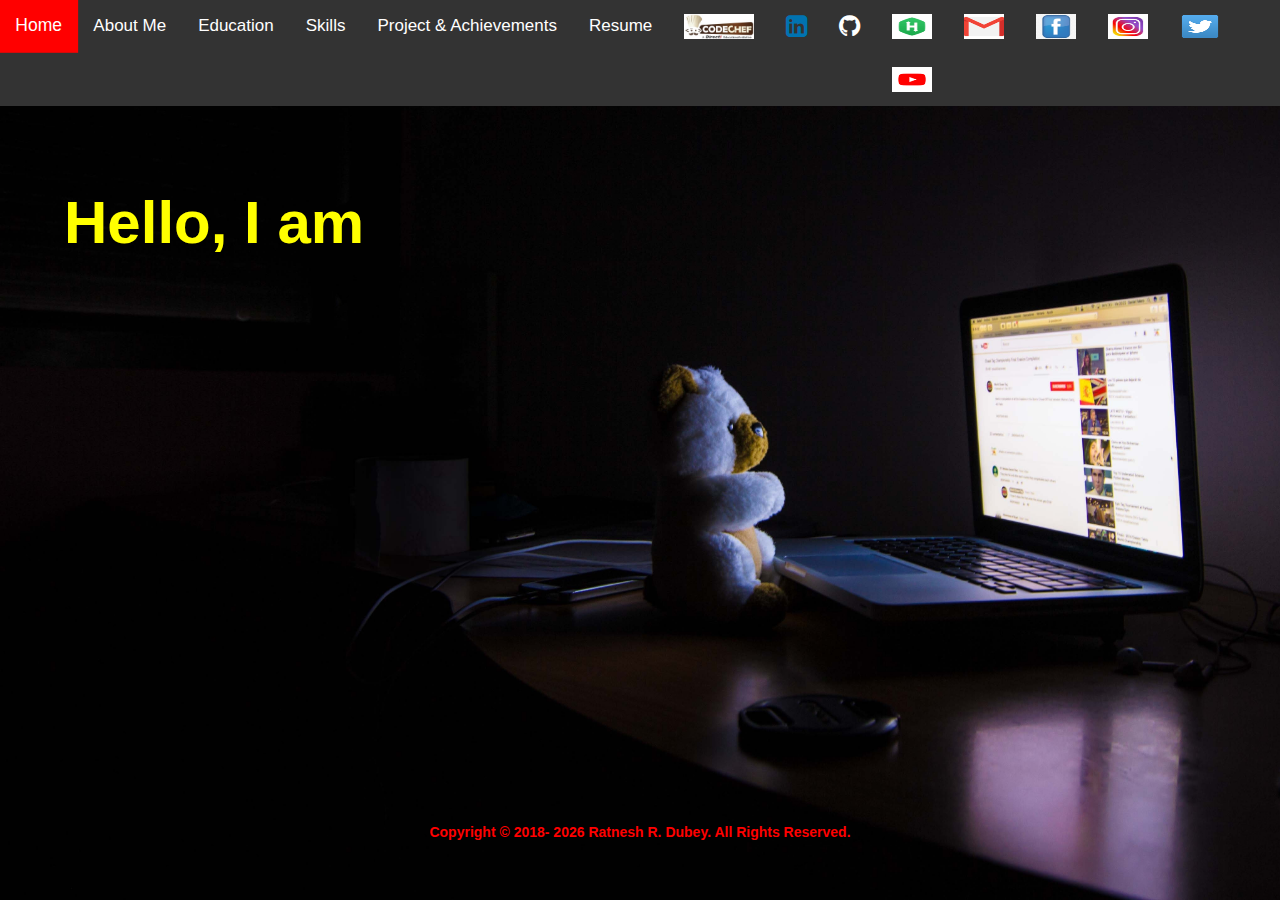
<file: index.html>
<!DOCTYPE html>
<html>
    <head>
        <meta charset="utf-8" />
         <meta http-equiv="X-UA-Compatible" content="IE=edge">
        <meta name="viewport" content="width=device-width, initial-scale=1, shrink-to-fit=no">

        <title>Ratnesh R. Dubey e-Portfolio </title>
        
<link rel="stylesheet" type="text/css" media="screen and (max-width: 360px)" >
<link rel="stylesheet" type="text/css" media="screen and (min-width: 361px) and (max-width: 480px)">
<link rel="stylesheet" type="text/css" media="screen and (min-width: 481px)" >


        <link rel="stylesheet" href="https://maxcdn.bootstrapcdn.com/bootstrap/3.3.7/css/bootstrap.min.css">

        <script src="https://maxcdn.bootstrapcdn.com/bootstrap/3.3.7/js/bootstrap.min.js"></script>
        <script src="https://ajax.googleapis.com/ajax/libs/jquery/3.3.1/jquery.min.js"></script>

        <!-- Our CSS stylesheet file -->
        <link rel="stylesheet" type="text/css" href="Style.css" >
        <!-- Load an icon library to show a hamburger menu (bars) on small screens -->
        <link rel="stylesheet" href="https://cdnjs.cloudflare.com/ajax/libs/font-awesome/4.7.0/css/font-awesome.min.css">
        
    </head>

    <body>
        <header>

         <!--  <h1>My e-Portfolio</h1> -->
            <div class="backgroundimg ">

                 <div class="centered"><b><font color="red"><p>Copyright &copy 2018- <script language="JavaScript" type="text/javascript">document.write((new Date()).getFullYear());</script> Ratnesh R. Dubey. All Rights Reserved.</p></font></b></div>
                        <div class="my_menu" >

            <div class="navtop" id="mynavtop">

                    <a class="active" href="#home" style="color:#fff">Home</a>
                    <a href="about.html" style="color:#fff">About Me</a>
                    <a href="education.html" style="color:#fff">Education</a>
                    <a href="skill.html" style="color:#fff">Skills</a>
                    <a href="project.html" style="color:#fff">Project & Achievements</a>
                    <a href="RatneshCV1.pdf" style="color:#fff">Resume</a>
                    <a href="https://www.codechef.com/users/ratneshd" ><img src ="codechef.jpg" style="width:70px;height:25px;"></a>
                    <a href="https://www.linkedin.com/in/ratnesh-dubey-601147134/">
              <i id="linkedin" class="fa fa-linkedin-square" style="font-size:25px;color:#0073b1;"></i>        
            </a> 
            <a href="https://github.com/ratneshd7">
               <i id="github" class="fa fa-github" style="font-size:25px;color:white"></i> </a> 
                <a href="https://www.hackerrank.com/ratneshdubey194" ><img src="hrank.png" style="width:40px;height:25px;"></a>
              <a target="_blank" href="mailto:ratneshd786@gmail.com" ><img src="gmail.png" style="width:40px;height:25px;"></a>
                    <a href="https://www.facebook.com/profile.php?id=100027114590035" ><img src ="facebook.jpg" style="width:40px;height:25px;"></a>
                    <a href="https://www.instagram.com/ratnesh6351/" ><img src ="insta.jpg" style="width:40px;height:25px;"></a>
                    <a href="https://twitter.com/ratnesh_rrd" ><img src ="twitter.png" style="width:40px;height:25px;"></a>
                    <a href="https://www.youtube.com/channel/UC0NCCqejaOWid4FbYAi1a_w/" ><img src ="utube.png" style="width:40px;height:25px;"></a>



                    <a href="javascript:void(0);" class="icon" onclick="myFunction()">
                    <i class="fa fa-bars"></i></a>   
                    <script>
                        function myFunction() {
                        var x = document.getElementById("mynavtop");
                        if (x.className === "navtop") {
                         x.className += " responsive";
                        } 
                         else {
                             x.className = "navtop";
                             }
                        }
                    </script> 
 
    </header>
    <div class="centered2">
     <body onload="typeWriter().this.style.fontWeight = 'bold';return false;" >

<p id="demo"></p>

<script>
var i = 0;

var txt = 'Hello, I am Ratnesh Dubey. A Computer Engineer & This is my e-Portfolio.';

var speed = 50;

function typeWriter() {
  if (i < txt.length) {
    
    document.getElementById("demo").innerHTML += txt.charAt(i).bold().fontcolor("#ffff00");
    i++;
    setTimeout(typeWriter, speed);
  }
 }

</script>

   <!-- <font color="red"><p>Copyright &copy 2018- <script language="JavaScript" type="text/javascript">document.write((new Date()).getFullYear());</script> Ratnesh R. Dubey. All Rights Reserved.</p></font> -->
      
    </body></div></div></div></div>
</html>
</file>
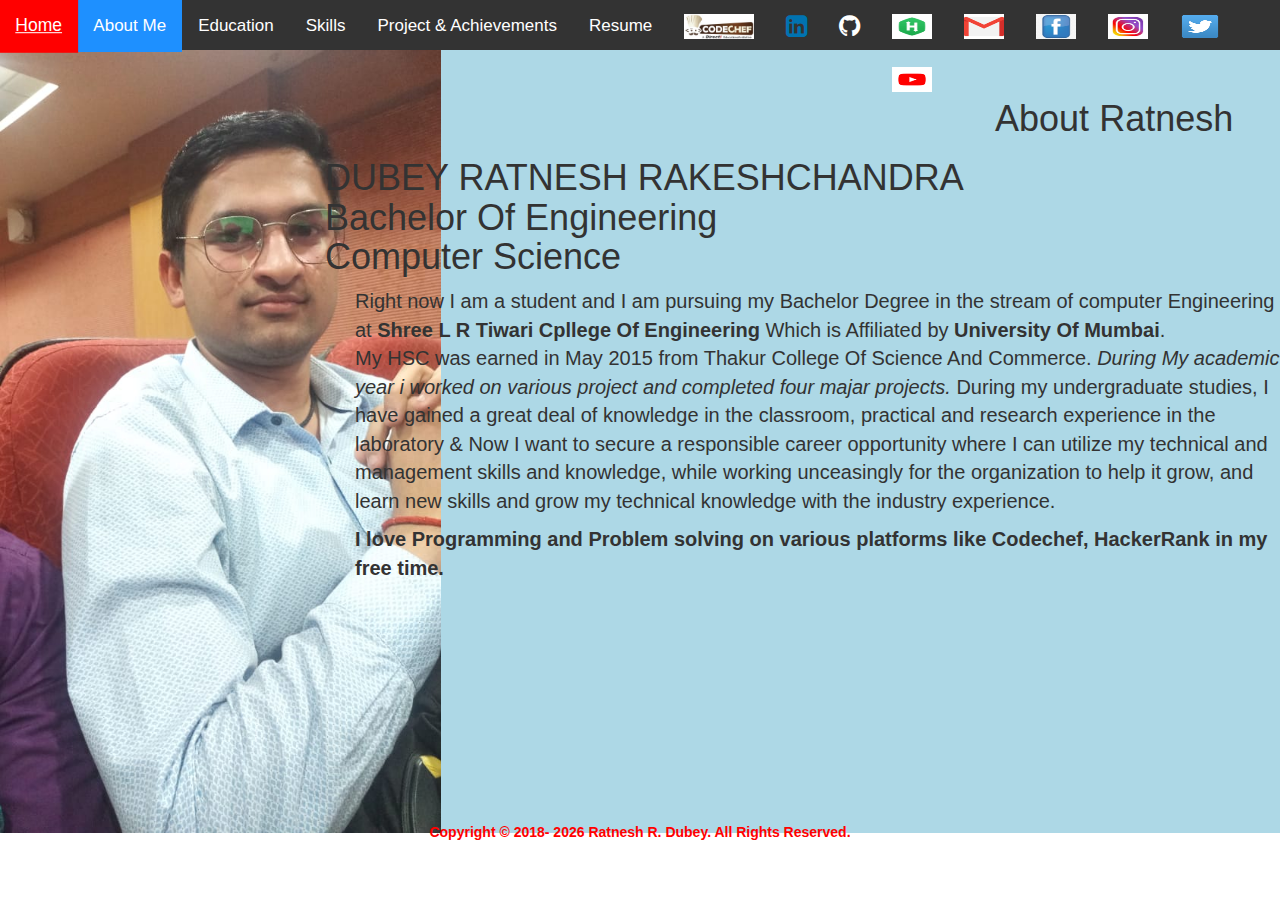
<file: about.html>
<!DOCTYPE html>
<html>
	<head>
        <meta charset="utf-8" />
         <meta http-equiv="X-UA-Compatible" content="IE=edge">
                <meta name="viewport" content="width=device-width, initial-scale=1">
<link rel="stylesheet" type="text/css" media="screen and (max-width: 360px)" >
<link rel="stylesheet" type="text/css" media="screen and (min-width: 361px) and (max-width: 480px)">
<link rel="stylesheet" type="text/css" media="screen and (min-width: 481px)" >
                <link rel="stylesheet" type="text/css" href="Style.css" >
                        <link rel="stylesheet" href="https://cdnjs.cloudflare.com/ajax/libs/font-awesome/4.7.0/css/font-awesome.min.css">
                                <link rel="stylesheet" href="https://maxcdn.bootstrapcdn.com/bootstrap/3.3.7/css/bootstrap.min.css">
        <script src="https://maxcdn.bootstrapcdn.com/bootstrap/3.3.7/js/bootstrap.min.js"></script>
        <script src="https://ajax.googleapis.com/ajax/libs/jquery/3.3.1/jquery.min.js"></script>


	</head>
	<body>
	 <div class="my_menu" >
         <div class="centered"><b><font color="red"><p>Copyright &copy 2018- <script language="JavaScript" type="text/javascript">document.write((new Date()).getFullYear());</script> Ratnesh R. Dubey. All Rights Reserved.</p></font></b></div>

            <div class="navtop" id="mynavtop">

                   <a href="index.html" style="color:#fff">Home</a>
                    <a class="active" href="about.html" style="color:#fff">About Me</a>
                    <a href="education.html" style="color:#fff">Education</a>
                    <a href="skill.html" style="color:#fff">Skills</a>
                    <a href="project.html" style="color:#fff">Project & Achievements</a>
                       <a href="RatneshCV1.pdf" style="color:#fff">Resume</a>
                    <a href="https://www.codechef.com/users/ratneshd" ><img src ="codechef.jpg" style="width:70px;height:25px;"></a>
                    <a href="https://www.linkedin.com/in/ratnesh-dubey-601147134/">
              <i id="linkedin" class="fa fa-linkedin-square" style="font-size:25px;color:#0073b1;"></i>        
            </a> 
            <a href="https://github.com/ratneshd7">
               <i id="github" class="fa fa-github" style="font-size:25px;color:white"></i> </a> 
                <a href="https://www.hackerrank.com/ratneshdubey194" ><img src="hrank.png" style="width:40px;height:25px;"></a>
              <a target="_blank" href="mailto:ratneshd786@gmail.com" ><img src="gmail.png" style="width:40px;height:25px;"></a>
                    <a href="https://www.facebook.com/profile.php?id=100027114590035" ><img src ="facebook.jpg" style="width:40px;height:25px;"></a>
                    <a href="https://www.instagram.com/ratnesh6351/" ><img src ="insta.jpg" style="width:40px;height:25px;"></a>
                    <a href="https://twitter.com/ratnesh_rrd" ><img src ="twitter.png" style="width:40px;height:25px;"></a>
                    <a href="https://www.youtube.com/channel/UC0NCCqejaOWid4FbYAi1a_w/" ><img src ="utube.png" style="width:40px;height:25px;"></a>
                    <a href="javascript:void(0);" class="icon" onclick="myFunction()">
                    <i class="fa fa-bars"></i></a>   
                    <script>
                        function myFunction() {
                        var x = document.getElementById("mynavtop");
                        if (x.className === "navtop") {
                         x.className += " responsive";
                        } 
                         else {
                             x.className = "navtop";
                             }
                        }
                    </script> 
    


		 <div class="backgroundimg2 ">

		 <div class ="about_me" >
		 

            <center><br><h1>About Ratnesh</h1></center>
           
     		<p><h1>DUBEY RATNESH RAKESHCHANDRA </br> Bachelor Of Engineering </br>
        		Computer Science</p></h1>
               <div class ="a"><p>Right now I am a student and I am pursuing my Bachelor Degree in the stream of computer Engineering at <b>Shree L R Tiwari Cpllege Of Engineering</b> Which is Affiliated by <b>University Of Mumbai</b>.</br>My HSC was earned in May 2015 from Thakur College Of Science And Commerce. <i>During My academic year i worked on various project and completed four majar projects.</i> During my undergraduate studies, I have gained a great deal of knowledge in the classroom, practical and research experience in the laboratory & Now I want to secure a responsible career opportunity where I can utilize my technical and management skills and knowledge, while working unceasingly for the organization to help it grow, and learn new skills and grow my technical knowledge with the industry experience.  </p>
               <p><b>I love Programming and Problem solving on various platforms like Codechef, HackerRank in my free time.</b><!-- 
               </p>
                 A Computer Engineer and a coding enthusiast,Who loves to do programming and Developing software systems</p> --></div>
        
        </div>
	</body>

</html>
</file>
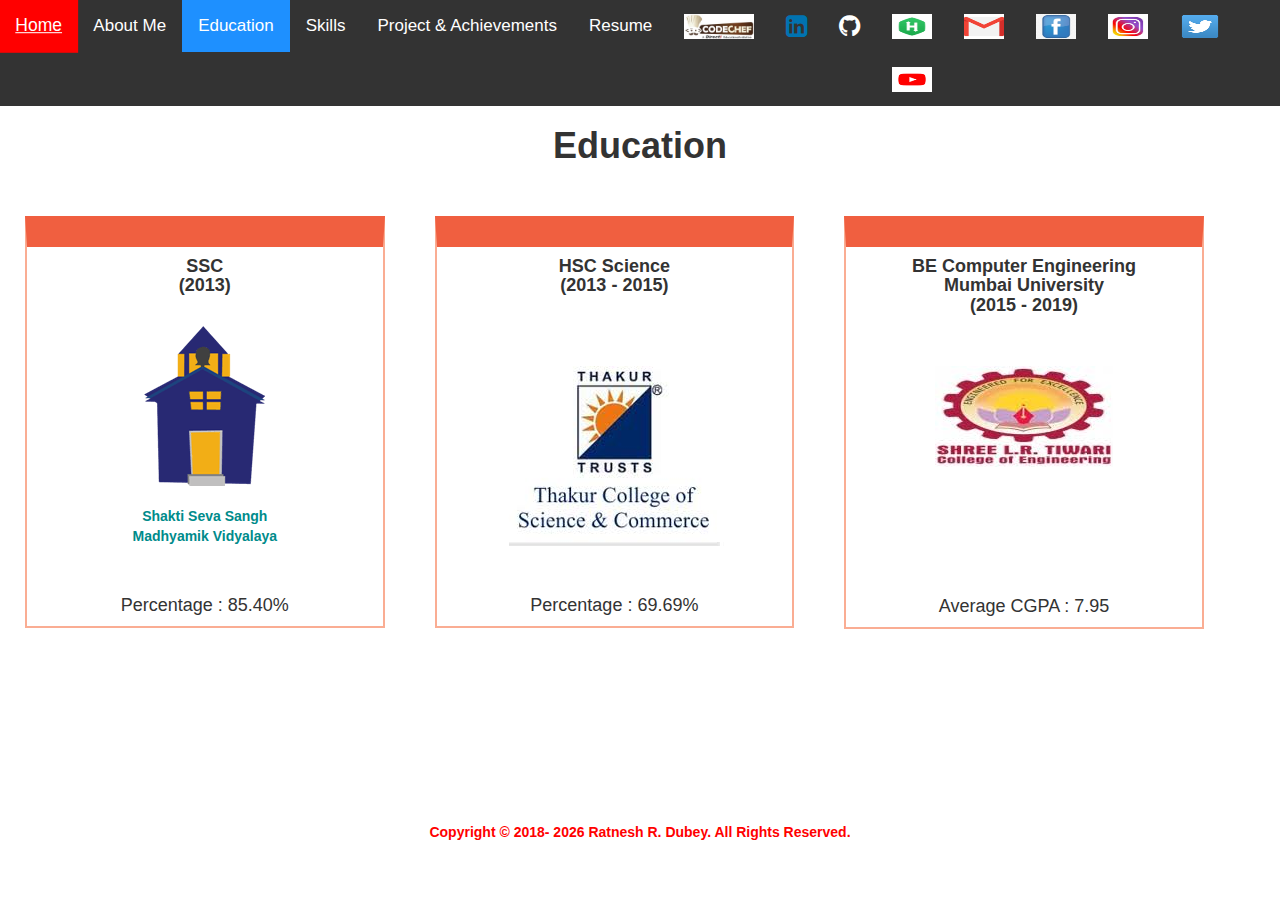
<file: education.html>
<!DOCTYPE html>
<html>
	<head>
        <meta charset="utf-8" />
         <meta http-equiv="X-UA-Compatible" content="IE=edge">
                <meta name="viewport" content="width=device-width, initial-scale=1">
<link rel="stylesheet" type="text/css" media="screen and (max-width: 360px)" >
<link rel="stylesheet" type="text/css" media="screen and (min-width: 361px) and (max-width: 480px)">
<link rel="stylesheet" type="text/css" media="screen and (min-width: 481px)" >
            <link rel="stylesheet" type="text/css" href="Style.css" >
            <link rel="stylesheet" href="https://cdnjs.cloudflare.com/ajax/libs/font-awesome/4.7.0/css/font-awesome.min.css">
                    <script src="https://maxcdn.bootstrapcdn.com/bootstrap/3.3.7/js/bootstrap.min.js"></script>

            <link rel="stylesheet" href="https://maxcdn.bootstrapcdn.com/bootstrap/3.3.7/css/bootstrap.min.css">
        <script src="https://ajax.googleapis.com/ajax/libs/jquery/3.3.1/jquery.min.js"></script>

	</head>
	<body>
	 <div class="my_menu" >
 <div class="centered"><b><font color="red"><p>Copyright &copy 2018- <script language="JavaScript" type="text/javascript">document.write((new Date()).getFullYear());</script> Ratnesh R. Dubey. All Rights Reserved.</p></font></b></div>
            <div class="navtop" id="mynavtop">

                   <a href="index.html" style="color:#fff">Home</a>
                    <a href="about.html" style="color:#fff">About Me</a>
                    <a class="active" href="education.html" style="color:#fff">Education</a>
                    <a href="skill.html" style="color:#fff">Skills</a>
                    <a href="project.html" style="color:#fff">Project & Achievements</a>
                       <a href="RatneshCV1.pdf" style="color:#fff">Resume</a>
                    <a href="https://www.codechef.com/users/ratneshd" ><img src ="codechef.jpg" style="width:70px;height:25px;"></a>
                    <a href="https://www.linkedin.com/in/ratnesh-dubey-601147134/">
              <i id="linkedin" class="fa fa-linkedin-square" style="font-size:25px;color:#0073b1;"></i>        
            </a> 
            <a href="https://github.com/ratneshd7">
               <i id="github" class="fa fa-github" style="font-size:25px;color:white"></i> </a> 
                <a href="https://www.hackerrank.com/ratneshdubey194" ><img src="hrank.png" style="width:40px;height:25px;"></a>
              <a target="_blank" href="mailto:ratneshd786@gmail.com" ><img src="gmail.png" style="width:40px;height:25px;"></a>
                    <a href="https://www.facebook.com/profile.php?id=100027114590035" ><img src ="facebook.jpg" style="width:40px;height:25px;"></a>
                    <a href="https://www.instagram.com/ratnesh6351/" ><img src ="insta.jpg" style="width:40px;height:25px;"></a>
                    <a href="https://twitter.com/ratnesh_rrd" ><img src ="twitter.png" style="width:40px;height:25px;"></a>
                    <a href="https://www.youtube.com/channel/UC0NCCqejaOWid4FbYAi1a_w/" ><img src ="utube.png" style="width:40px;height:25px;"></a>
                    <a href="javascript:void(0);" class="icon" onclick="myFunction()">
                    <i class="fa fa-bars"></i></a>   
                    <script>
                        function myFunction() {
                        var x = document.getElementById("mynavtop");
                        if (x.className === "navtop") {
                         x.className += " responsive";
                        } 
                         else {
                             x.className = "navtop";
                             }
                        }
                    </script>
                </div>
            </div>
     
 <h1><center><b>Education</b></h1></center></h1>
 <center>
   <div class="row">
  <div class="column">
    <div class="content">
        <div id="school" >
         <h4><b>SSC<br>(2013)</b></h4><br>
         <img src="School.png"><br><br><b><font color="DarkCyan">Shakti Seva Sangh <br>Madhyamik Vidyalaya</font></b><br><br><br>
         <h4>Percentage : 85.40% </h4>
        <!--  <p>.</p> -->
        
    </div>
</div>
</div>
<div class="column">
    <div class="content">
<!--     <div class="col-lg-4 text-center" >
 -->        <div id="college">
         <h4><b>HSC Science <br>(2013 - 2015)</b></h4><br><br><br>
         <a href="http://tcsc.org.in/"><img src="college.jpg"></a><br><br><br>
         <h4>Percentage : 69.69% </h4>
        <!--  <p>.</p> -->
        </div>
    </div>
</div>

<!--     <div class="col-lg-4 text-center">
 -->       <div class="column">
    <div class="content"> 
 <div id="engineering" >
          <h4><b>BE Computer Engineering <br> Mumbai University <br>(2015 - 2019)</b></h4><br><br>
            <a href="https://www.slrtce.in/"><img src="eng.png"><br><br><br></a><br><br><br><br>
          <h4>Average CGPA : 7.95</h4>
         
          <!-- <script type="text/javascript" src="https://www.gstatic.com/charts/loader.js"></script>
          <script src="js/pointer_line_chart.js"></script> -->
          </div>
     </div>
    </div>
</div>
</div>
</center>


   </div><!--row div end -->
</div><!--container3 div end -->

        </body>
        </html>
</file>
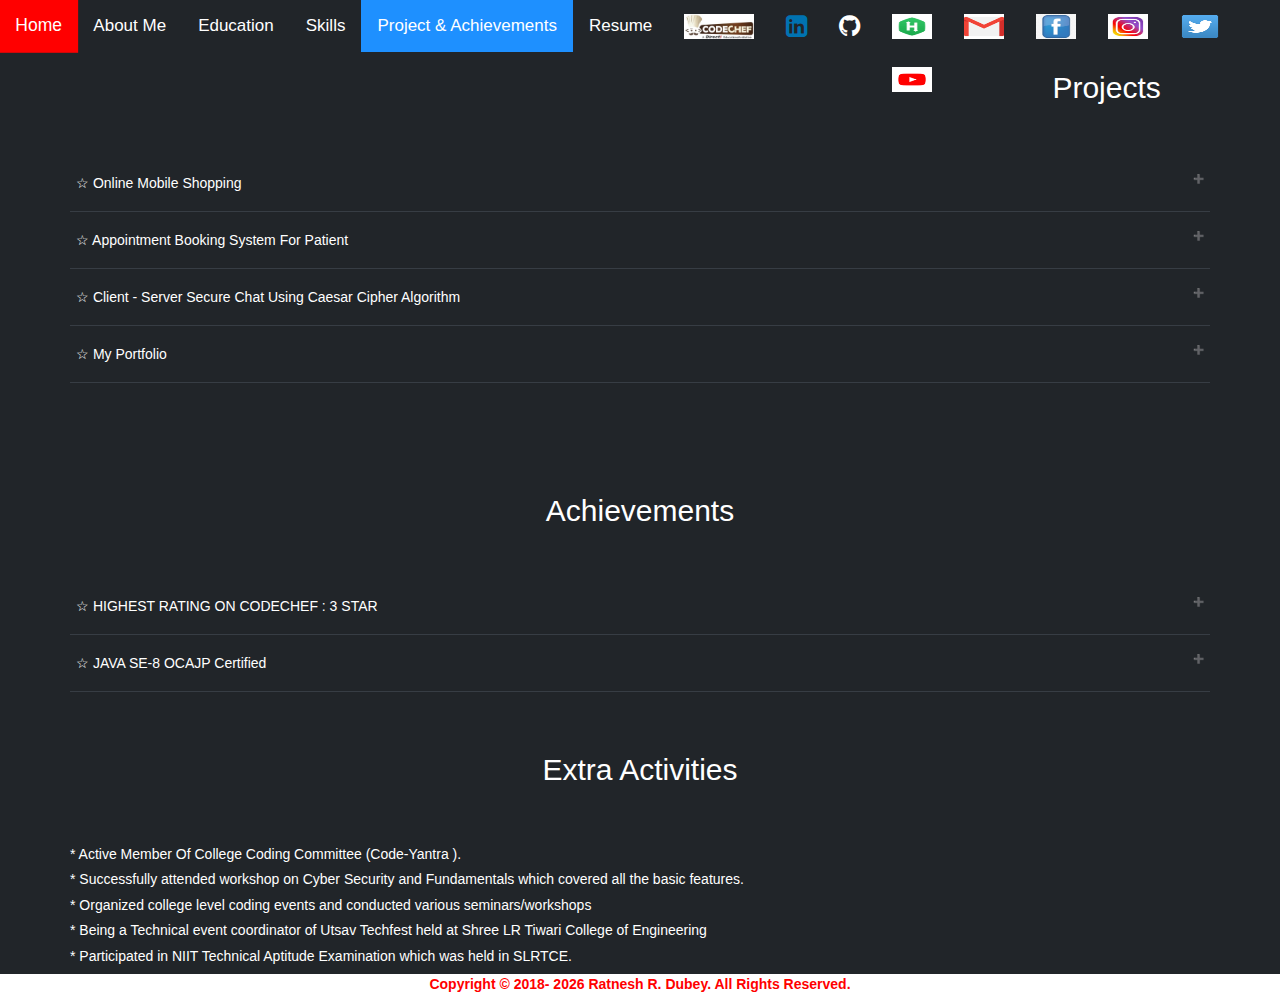
<file: project.html>
<!DOCTYPE html>
<html>
    <head>
        <meta charset="utf-8" />
         <meta http-equiv="X-UA-Compatible" content="IE=edge">
        <meta name="viewport" content="width=device-width, initial-scale=1">
        <meta content="text/html; charset=iso-8859-2" http-equiv="Content-Type">
        <link rel="stylesheet" type="text/css" media="screen and (max-width: 360px)" >
<link rel="stylesheet" type="text/css" media="screen and (min-width: 361px) and (max-width: 480px)">
<link rel="stylesheet" type="text/css" media="screen and (min-width: 481px)" >
        <link rel="stylesheet" href="https://maxcdn.bootstrapcdn.com/bootstrap/3.3.7/css/bootstrap.min.css">
        <script src="https://ajax.googleapis.com/ajax/libs/jquery/3.3.1/jquery.min.js"></script>
        <script src="https://maxcdn.bootstrapcdn.com/bootstrap/3.3.7/js/bootstrap.min.js"></script>
        <!-- Our CSS stylesheet file -->
        <link rel="stylesheet" type="text/css" href="Style.css" >
        <link rel="stylesheet" type="text/css" href="pnc.css" >
        <!-- Load an icon library to show a hamburger menu (bars) on small screens -->
        <link rel="stylesheet" href="https://cdnjs.cloudflare.com/ajax/libs/font-awesome/4.7.0/css/font-awesome.min.css">
        
    </head>

    <body>
        <header>
              <div class="my_menu" >

                 <div class="navtop" id="mynavtop">

                    <a href="index.html" style="color:#fff">Home</a>
                    <a href="about.html" style="color:#fff">About Me</a>
                    <a href="education.html" style="color:#fff">Education</a>
                    <a href="skill.html" style="color:#fff">Skills</a>
                    <a class="active" href="project.html" style="color:#fff">Project & Achievements</a>
                       <a href="RatneshCV1.pdf" style="color:#fff">Resume</a>
                    <a href="https://www.codechef.com/users/ratneshd" ><img src ="codechef.jpg" style="width:70px;height:25px;"></a>
                    <a href="https://www.linkedin.com/in/ratnesh-dubey-601147134/">
              <i id="linkedin" class="fa fa-linkedin-square" style="font-size:25px;color:#0073b1;"></i>        
            </a> 
            <a href="https://github.com/ratneshd7">
               <i id="github" class="fa fa-github" style="font-size:25px;color:white"></i> </a> 
                <a href="https://www.hackerrank.com/ratneshdubey194" ><img src="hrank.png" style="width:40px;height:25px;"></a>
              <a target="_blank" href="mailto:ratneshd786@gmail.com" ><img src="gmail.png" style="width:40px;height:25px;"></a>
                    <a href="https://www.facebook.com/profile.php?id=100027114590035" ><img src ="facebook.jpg" style="width:40px;height:25px;"></a>
                    <a href="https://www.instagram.com/ratnesh6351/" ><img src ="insta.jpg" style="width:40px;height:25px;"></a>
                    <a href="https://twitter.com/ratnesh_rrd" ><img src ="twitter.png" style="width:40px;height:25px;"></a>
                    <a href="https://www.youtube.com/channel/UC0NCCqejaOWid4FbYAi1a_w/" ><img src ="utube.png" style="width:40px;height:25px;"></a>
                    <a href="javascript:void(0);" class="icon" onclick="myFunction()">
                    <i class="fa fa-bars"></i></a>   
                    <script>
                        function myFunction() {
                        var x = document.getElementById("mynavtop");
                        if (x.className === "navtop") {
                         x.className += " responsive";
                        } 
                         else {
                             x.className = "navtop";
                             }
                        }
                    </script> 
    <!--____________Projects____________ -->

<!--____________quote layout used to leve space_______ -->



<div  class="container-fluid main-div "><br>
<h2  class="text-center ">Projects</h2><br>
</div>
 
 <div class="container-fluid" id="main_container">
 <div class="container">

<button class="accordion a3">&#x2606; Online Mobile Shopping</button>
<div class="panel container-fluid ">
  <p><h3>Online Mobile Shopping</h3></p>
  <p>The objective of this project was to learn backend programming using PHP & XAMMP server.</p>
  <p>MyMobile is a web application which provides a platform for customers to buy mobile phones online. This website provides a filter option to the Customer for searching specific mobile. Customers can search mobiles by Price-range, Brand names and Based on Ratings.</p>
  <p>This website is implemented using HTML, CSS & PHP.<br>
    <br>- HTML & CSS is used for layout.
    <br>- PHP is used for backend.
    <br>- MYSQL 
  </p><br>
 </div>

<button class="accordion a3">&#x2606; Appointment Booking System For Patient </button>
<div class="panel container-fluid">
  <p><h3>Appointment Booking System For Patient</h3></p>
  <p>This project basically provide a frame UI by which patient can book their appointment with their respective
doctor . I used MySql and phpmyadmin to store patient appointment detail with doctor .</p>
  <p>Technologies Used :<br>
    <br>- JAVA SWING
    <br>- Jframe
    <br>- JDBC
  </p>
  <br>
</div>

<button class="accordion a3">&#x2606; Client - Server Secure Chat Using Caesar Cipher Algorithm</button>
<div class="panel container-fluid">
  <p><h3>Client - Server Secure Chat Using Caesar Cipher Algorithm</h3></p>
    <p>A project that implements the Caesar cipher algorithm and to provide security by end to end encryption. In this
project client and server shared their secret key by which they encrypt and decrypt their messages. It was
developed by using Java Language.</p>

  <p>
    This project is implemented using....<br><br>
    - Java<br>
  </p>
</div>

<button class="accordion a3">&#x2606; My Portfolio </button>
<div class="panel container-fluid">
  <p><h3>Portfolio Website</h3></p>
  <p>This website is implemented using HTML,CSS,Basic Bootstrap and Google APIs.</p>
  <br>
</div>


<br><br><br><br>
 </div>
 </div><script>
var acc = document.getElementsByClassName("accordion a3");
var i;

for (i = 0; i < acc.length; i++) {
  acc[i].addEventListener("click", function() {
    this.classList.toggle("active1");
    var panel = this.nextElementSibling;
    if (panel.style.display === "block") {
      panel.style.display = "none";
    } else {
      panel.style.display = "block";
    }
  });
}
</script>
        <!--____________script for accordion____________ -->
          <!-- <script src="js/project_a3.js"></script> -->
          <script src="project.js">

</script>
       
        <!--____________script for accordion end____________ -->

        <div  class="container-fluid main-div ">
<h2  class="text-center ">Achievements</h2><br>
</div>
 
 <div class="container-fluid" id="main_container">
 <div class="container">

 <button class="accordion a2">&#x2606; HIGHEST RATING ON CODECHEF : 3 STAR</button>
 <div class="panel container-fluid"><br>
 <p>* CodeChef Profile : <b> <a href="https://www.codechef.com/users/ratneshd">Ratnesh_Dubey</a></b></p>
 <p>* Achieved 3 Star Rating on CodeChef by Solving Programs/Codes in various Competitions.</p>
 <p>* Total 50+ problems solved on codechef till now & solving more..</p>
 <p>* Learned lot's of new Algorithms and Data Structures.</p>
</div>

<button class="accordion a2">&#x2606; JAVA SE-8 OCAJP Certified </button>
<div class="panel container-fluid">
  <p><a href="eCertificate.pdf">JAVA SE-8 OCAJP</p>
  <p>Successfully completed course of JAVA SE-8 (OCPJP) and have Oracle Certified associate, Java
Programmer SE-8 certificate.</a></p>
 </div>
</a>
</p>
</div>
</div><script>
var acc = document.getElementsByClassName("accordion a2");
var i;

for (i = 0; i < acc.length; i++) {
  acc[i].addEventListener("click", function() {
    this.classList.toggle("active1");
    var panel = this.nextElementSibling;
    if (panel.style.display === "block") {
      panel.style.display = "none";
    } else {
      panel.style.display = "block";
    }
  });
}
</script>
<!-- <script src="Award.js">

</script> -->
  <div  class="container-fluid main-div ">
<h2  class="text-center ">Extra Activities</h2><br>
</div>

 <div class="container-fluid" id="main_container">
 <div class="container">
<font color="White" ;><h5>
 <p>* Active Member Of College Coding Committee (Code-Yantra ).</p>
 <p>* Successfully attended workshop on Cyber Security and Fundamentals which covered all the basic
features.</p>
 <p>* Organized college level coding events and conducted various seminars/workshops </p>
 <p>* Being a Technical event coordinator of Utsav Techfest held at Shree LR Tiwari College of Engineering</p>
 <p>* Participated in NIIT Technical Aptitude Examination which was held in SLRTCE. </p></h5></font>
 

    </header>
              <font color="red"><b><center><p>Copyright &copy 2018- <script language="JavaScript" type="text/javascript">document.write((new Date()).getFullYear());</script> Ratnesh R. Dubey. All Rights Reserved.</p></center></b></font>
    </body>
</html>
</file>
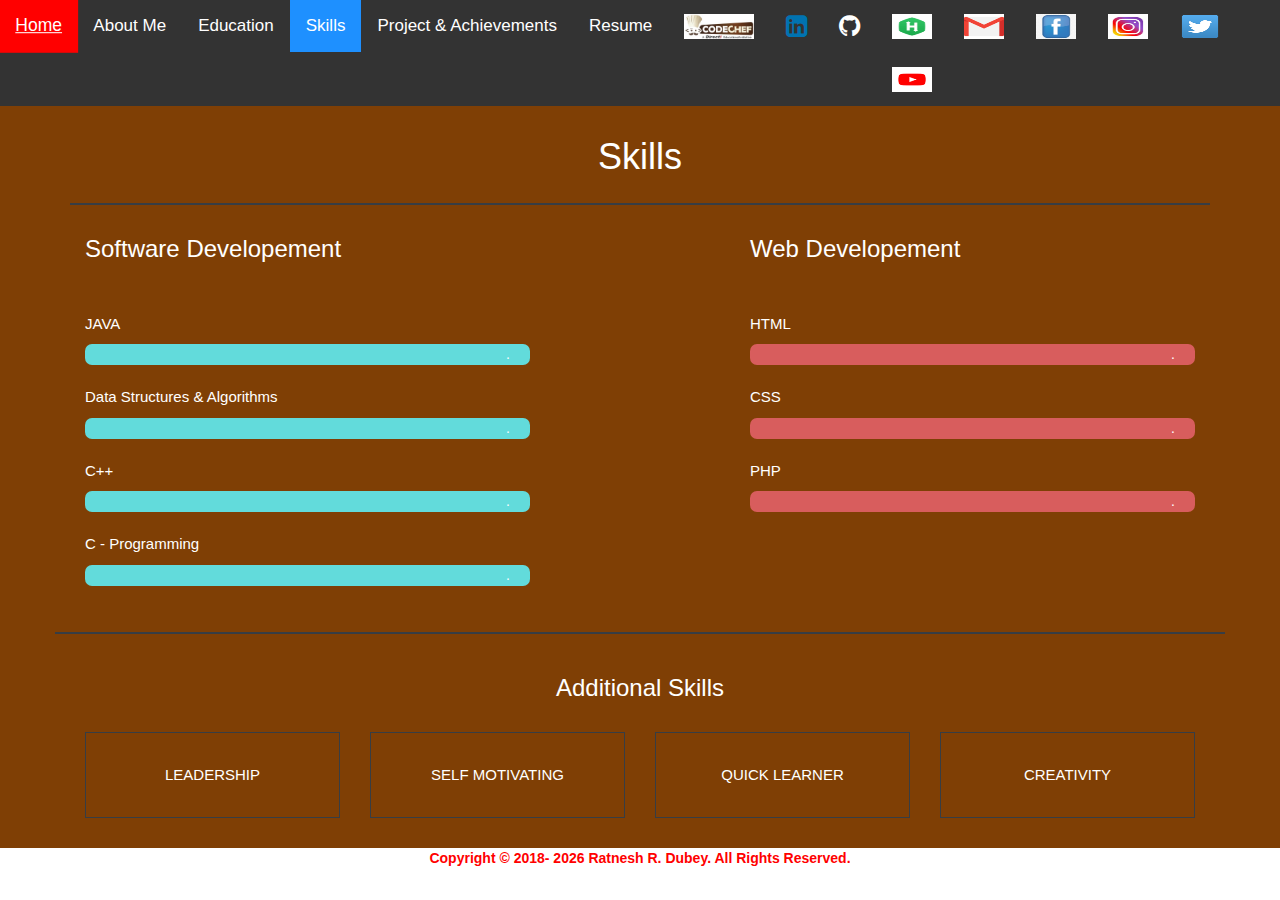
<file: skill.html>
<!DOCTYPE html>
<html>
	<head>
        <meta charset="utf-8" />
         <meta http-equiv="X-UA-Compatible" content="IE=edge">
                 <meta name="viewport" content="width=device-width, initial-scale=1">
                 <link rel="stylesheet" type="text/css" media="screen and (max-width: 360px)" >
<link rel="stylesheet" type="text/css" media="screen and (min-width: 361px) and (max-width: 480px)">
<link rel="stylesheet" type="text/css" media="screen and (min-width: 481px)" >
        <link rel="stylesheet" type="text/css" href="Style.css" >
        <link rel="stylesheet" href="https://cdnjs.cloudflare.com/ajax/libs/font-awesome/4.7.0/css/font-awesome.min.css">
        <link rel="stylesheet" type="text/css" href="skill.css" >
        <link rel="stylesheet" href="https://maxcdn.bootstrapcdn.com/bootstrap/3.3.7/css/bootstrap.min.css">
        <script src="https://ajax.googleapis.com/ajax/libs/jquery/3.3.1/jquery.min.js"></script>
        <script src="https://maxcdn.bootstrapcdn.com/bootstrap/3.3.7/js/bootstrap.min.js"></script>



	</head>
	<body>
	 <div class="my_menu" >

            <div class="navtop" id="mynavtop">

                   <a href="index.html" style="color:#fff">Home</a>
                    <a  href="about.html" style="color:#fff">About Me</a>
                    <a href="education.html" style="color:#fff">Education</a>
                    <a class="active" href="skill.html" style="color:#fff">Skills</a>
                    <a href="project.html" style="color:#fff">Project & Achievements</a>
                       <a href="RatneshCV1.pdf" style="color:#fff">Resume</a>
                    <a href="https://www.codechef.com/users/ratneshd" ><img src ="codechef.jpg" style="width:70px;height:25px;"></a>
                    <a href="https://www.linkedin.com/in/ratnesh-dubey-601147134/">
              <i id="linkedin" class="fa fa-linkedin-square" style="font-size:25px;color:#0073b1;"></i>        
            </a> 
            <a href="https://github.com/ratneshd7">
               <i id="github" class="fa fa-github" style="font-size:25px;color:white"></i> </a> 
                <a href="https://www.hackerrank.com/ratneshdubey194" ><img src="hrank.png" style="width:40px;height:25px;"></a>
              <a target="_blank" href="mailto:ratneshd786@gmail.com" ><img src="gmail.png" style="width:40px;height:25px;"></a>
                    <a href="https://www.facebook.com/profile.php?id=100027114590035" ><img src ="facebook.jpg" style="width:40px;height:25px;"></a>
                    <a href="https://www.instagram.com/ratnesh6351/" ><img src ="insta.jpg" style="width:40px;height:25px;"></a>
                    <a href="https://twitter.com/ratnesh_rrd" ><img src ="twitter.png" style="width:40px;height:25px;"></a>
                    <a href="https://www.youtube.com/channel/UC0NCCqejaOWid4FbYAi1a_w/" ><img src ="utube.png" style="width:40px;height:25px;"></a>
                    <a href="javascript:void(0);" class="icon" onclick="myFunction()">
                    <i class="fa fa-bars"></i></a>   
                    <script>
                        function myFunction() {
                        var x = document.getElementById("mynavtop");
                        if (x.className === "navtop") {
                         x.className += " responsive";
                        } 
                         else {
                             x.className = "navtop";
                             }
                        }
                    </script> 

                </div>
            </div>
            <!--____________Skills____________ -->

<div class="container-fluid skills_bg">
    <h1 class="text-center"> Skills </h1>

   <div class="container skills_margin_top skills_main">
            <div class="row">


                <div  class="col-sm-5">
                    <h3>Software Developement</h3><br>
                    <p>JAVA</p>                   
                    <div class="skills java">.</div> 
                    <p>Data Structures & Algorithms</p>                   
                    <div class="skills ds">.</div>
                    <p>C++</p>                   
                    <div class="skills cpp">.</div>                        
                    <p>C - Programming</p>
                    <div class="skills c">.</div>                      
                </div>

                <div  class="col-sm-2">
                </div>
                
                <div class="col-sm-5">
                    <h3>Web Developement</h3><br>
                    <p>HTML</p>
                    <div class="skills html">.</div>                    
                    <p>CSS</p>                   
                    <div class="skills css">.</div>  
                    <p>PHP</p>                   
                    <div class="skills php">.</div>
                    <!-- <p>Bootstrap</p>                   
                    <div class="skills bs">.</div>                    -->
                </div>

            </div>
   </div>

<!-- 
   <div class="container technical_skills text-center">
       <h3>Technologies</h3> 
      <div class="row">
      <div class="col-sm-3"><p>JAVA SWING</p>
      </div>

      <div class="col-sm-3"><p>Apache POI</p>
      </div>

      <div class="col-sm-3"><p>MYSQL</p>
      </div>
      
      <div class="col-sm-3"><p>JDBC</p>
      </div>

      </div>

       <div class="row">
      <div class="col-sm-3"><p></p>
      </div>

      <div class="col-sm-3"><p></p>
      </div>

      <div class="col-sm-3"><p>XAMMP</p>
      </div>
      
      <div class="col-sm-3"><p></p>
      </div>
      
      </div> 


    </div>  -->

    <div class="container additional_skills text-center">
      <h3>Additional Skills</h3>
      <div class="col-sm-3"><p>LEADERSHIP</p>
      </div>

      <div class="col-sm-3"><p>SELF MOTIVATING</p>
      </div>

      <div class="col-sm-3"><p>QUICK LEARNER</p>
      </div>
      
      <div class="col-sm-3"><p>CREATIVITY</p>
      </div>
    </div> 

</div>
<font color="red"><b><center><p>Copyright &copy 2018- <script language="JavaScript" type="text/javascript">document.write((new Date()).getFullYear());</script> Ratnesh R. Dubey. All Rights Reserved.</p></center></b></font>
        </body>
        </html>
</file>
<file: Style.css>
body html{
    margin: 0;
    padding: 0;
   
}
h1 {

  word-break: break-all;
}
@viewport {
  width: device-width ;
  zoom: 1.0 ;
}
#somethingorother {
  width: 800px ;
}

@media screen and (max-width: 320px) {
  /* comes into effect for screens less than or equal to 320 pixels */
  #somethingorother {
    width: 120px ;
  }
}
@media screen and (min-width: 321px) and (max-width: 480px) {
  /* comes into effect for screens between 321 and 480 pixels (inclusive) */
  #somethingorother {
    width: 320px ;
  }
}
@media screen and (min-width: 481px) {
  /* comes into effect for screens larger than or equal to 481 pixels */
  #somethingorother {
    width: 480px ;
  }
}
.backgroundimg{
   background-image: url(gear3.jpg);
    background-size: cover;
    background-position: center center;
    background-repeat: no-repeat;
    height: 100vh;
    width: 100%; 

}
.centered {
	/*background-color: black;*/
  position: absolute;
  top: 93%;
  left: 50%;
  transform: translate(-50%, -50%);
}
.centered2 {
	/*background-color: black;*/
	font-size: 60px;
  
  position: absolute;
  top: 20%;
  left: 5%;

 /* transform: translate(-50%, -50%);*/
}

/* Add a black background color to the top navigation */
.navtop {
  background-color: #333;
  overflow: hidden;
}

/* Style the links inside the navigation bar */
.navtop a {
  float: left;
  display: inline-block;
  color: #f2f2f2;
  text-align: center;
  padding: 14px 16px;
  text-decoration: none;
  font-size: 17px;
}

/* Change the color of links on hover */
.navtop a:hover {
  background-color: red;
  color: black;
  transform: scale(1.030);
  transition: 1.1s;
}

/* Add an active class to highlight the current page */
.active {
  background-color: dodgerblue;
  color: white;
}

/* Hide the link that should open and close the navtop on small screens */
.navtop .icon {
  display: none;
}

@media screen and (max-width: 720px) {
  .navtop a:not(:first-child) {display: none;}
  .navtop a.icon {
    float: right;
    display: block;
  }
}


/* The "responsive" class is added to the navtop with JavaScript when the user clicks on the icon. This class makes the navtop look good on small screens (display the links vertically instead of horizontally) */
@media screen and (max-width: 720px) {
  .navtop.responsive {position: relative;}
  .navtop.responsive a.icon {
    position: absolute;
    right: 0;
    top: 0;
  }
  .navtop.responsive a {
    float: none;
    display: block;
    text-align: left;
  }
}
/*ABOUT*/
/*--------------------Pulse Animation to Name-------------------------*/
/*@keyframes pulse {
  0% {transform: scale(1);}
  50% {transform: scale(1.1);}
  100% {transform: scale(1);}
}
.pulse {
  animation-name: pulse;
  animation-duration: 1s;
}

.animated {
  animation-duration: 2.9s;
  animation-fill-mode: both;
  animation-iteration-count: infinite;
}*/
.about_me{

	margin-left: 325px;

}
.a{

	margin-left: 30px
}

@media screen and (min-width: 601px) {
  div.about_me {
    font-size: 20px;
  }
}

/* If the screen size is 600px wide or less, set the font-size of <div> to 30px */
@media screen and (max-width: 600px) {
  div.about_me {
    font-size: 30px;
  }
}
.backgroundimg2{
	margin-top: 50px;
	background-color: lightblue;
   background-image: url(img2.jpg);
    background-size: contain;
    background-position: left;

    background-repeat: no-repeat;
    height: 87vh;
    width: 100%; 
}


/*education..............................................*/
 /*#edu{
     width:100%;
     height:9%;
     background-color: white;
 }
*/
 /*.education{
     background-color: white;
     color: #0d2b44;
     padding-bottom: 101px;
 }*/

/*.row {
  
  margin-left: 160px;
}*/

/* Add padding BETWEEN each column */
.row,
.row > .column {
  padding: 15px;
}
.column {
  float: left;
  width: 32%;
}
/* Clear floats after rows */ 
.row:after {
  content: "";
  display: table;
  clear: both;
}

/* Content */
.content {
  background-color: white;
  padding: 10px;
}

/* Responsive layout - makes a two column-layout instead of four columns */
@media screen and (max-width: 900px) {
  .column {
    width: 50%;
  }
}

/* Responsive layout - makes the two columns stack on top of each other instead of next to each other */
@media screen and (max-width: 600px) {
  .column {
    width: 100%;
  }
}
#engineering{
/*    margin-top:40px;
*/    border: 2px solid rgba(247, 94, 42,0.5);
    border-top: 31px solid #f05f40;
    transition: transform 1.1s;
     
}
@media(max-width:1200px){
   #college{ height: auto; }
}

#engineering:hover{
    
 transform: scale(1.0150);
    
}

#college{
/*    margin-top:40px;
*/    border: 2px solid rgba(247, 94, 42,0.5);
    border-top: 31px solid #f05f40;
    transition: transform 1.1s;

}
/*#college p{
    margin-top:52%;
}*/
@media(max-width:1200px){
   #college{ height: auto; }
   #college p{ margin-top:0; }
   #college img{margin-top:0;width: 100%;}
}
#college:hover{
 transform: scale(1.030);
    
}

#school{

  /*  margin-top:20px;*/
    border: 2px solid rgba(247, 94, 42,0.5);
    border-top: 31px solid #f05f40;   
    transition: transform 1.1s;
}
/*#school img{
    margin-top:56px;
}
#school p{
    margin-top:53%;
}*/
@media(max-width:1200px){
   #school{ height: auto; }
   #school p{margin-top:0;}
   #school img{margin-top:0;width:100%;}
}
#school:hover{
 transform: scale(1.030);
   
}
center{
	margin: auto;
}
</file>
<file: pnc.css>
/*-------------------------------------------------Expe & Awards---------------------------------------------------------------------*/
body html{
    margin: 0;
    padding: 0;
   
}
h1 {

  word-break: break-all;
}
.main-div{
    background-color:#212529;
    color:#fff;
}
.main-div h2{
    padding-top: 31px;
    padding-bottom: 21px;
}
#main_container{
      background-color:#212529;
}
/* Expe.. accordion    ------------------------------------------------------- */

.accordion {
    background-color: #212529;
    color: #fff;
    cursor: pointer;
    padding-top: 18px;
    padding-bottom: 18px;
    padding-left: none;
    padding-right: none;
    width: 100%;
    border: none;
    outline: none;
    transition: 0.4s;
    margin:none;
    text-align:left;
    border-bottom: 1px solid #373d44;
}

.active1, .accordion:hover {
    background-color: #f05f40;
    color: #fff;
}

.panel {
    padding: 0 18px;
    background-color: white;
    display: none;
    overflow: hidden;
}

.accordion:after {
    content:'\02795'; /* Unicode character for "plus" sign (+) */
    font-size: 9px;
    color: #fff;
    float: right;
    margin-left: 0px;
}

.active1:after {
    content: "\2796"; /* Unicode character for "minus" sign (-) */
}

.panel a{
    color:#212529;
}
.panel a:hover{
    color:#1b4fa3; 
    text-decoration: none;
}

/*----------------------------Blank space before- for nav bar link to display correctly:Follow Me-------------------------------------- */
/*#follow{
    height: 61px;
    background-color: #fff;
}
/*------------------------------Follow Me-------------------------------------- */
/*
.follow{
    background-color:#212529 ;
    color:white;
    padding-bottom: 91px;
    padding-top:41px;
     
}


.logo_part1 .col-sm-2{
    border-top:2px solid #373d44;
}
@media(max-width:768px){
.logo_part1 .col-sm-2{
    border-top:0px;
}
}

#linkedin{
    transition: transform 1.1s;
    margin-top: 51px;
    padding-bottom:11px;
    
}
#github{
    transition: transform 1.1s;
    margin-top: 51px;
    padding-bottom:11px;

}
#linkedin:hover{
    transform: scale(1.5);
}
#github:hover{
   transform: scale(1.5);
}
#github{
 padding-left:2%;
}



.logo_part2{
    margin-top:51px;
    border-top:2px solid #373d44;
    background-color: 212529;
}

.logo_part2 .col-sm-3{
    padding-top:41px;
}
#codechef-logo{
    margin-top:21px;
    width:67%; 
    transition: transform 1.1s;
}
#codechef-logo:hover{
   transform: scale(1.2);
}

#hackerrank-logo{
    height:13%;
    margin-top:11px;
    transition: transform 1.1s; 
}
#hackerrank-logo:hover{   
   transform: scale(1.2);
}

#codeforces-logo{
    width:71%;
    height:6%;
    margin-top:35px;
    transition: transform 1.1s;
}
#codeforces-logo:hover{   
   transform: scale(1.2);
}

#hackerearth-logo{
    width:71%;
    height:6%;
    margin-top:41px;
    transition: transform 1.1s;
}
#hackerearth-logo:hover{
   transform: scale(1.2);
}

.contact{
    height: 23%;
    color:white;
    background-color:#212529;
    
}
.contact h2{
    padding-top:21px;
    
}*/
</file>
<file: skill.css>
/*------------------------------Skills-------------------------------------- */

/*----------------------------Blank space before- for nav bar link to display correctly:Follow Me-------------------------------------- */
body html{
    margin: 0;
    padding: 0;
   
}
h1 {

  word-break: break-all;
}
/*#skills{
    height: 61px;
    background-color: #fff;
}*/

.skills_bg{
    background-color:#7f3f05;
    color:#fff;
    padding-bottom: 20px;
}

.skills_bg h1{
    padding-top:11px;
}
.skills_margin_top{
    margin-top:11px;

}

/*------------------------------------------------------------------------------------------*/
.html {width: 100%; background-color:#d85d5d;}
.css {width: 100%; background-color: #d85d5d;}
.php {width: 100%; background-color: #d85d5d;}
.bs {width: 100%; background-color: #d85d5d;}

.skills_main p{
    margin-top:21px;
    font-style: bold;
    font-size:15px;
}




.skills_main .col-sm-5,.skills_main .col-sm-2{
padding-top: 11px;
border-top:2px solid #373d44;
}

@media(max-width:768px){
.skills_main .col-sm-2{
    padding-top: 21px;
    border:0px;}
.skills_main .col-sm-5{border-top:2px solid #373d44;}

}

 .skills {
  text-align: right;
  padding-right: 20px;
  line-height:21px;
  color: white;
  border-radius:7px;
  
}

.c {width: 100%; background-color: #62dbdb;}
.cpp {width: 100%; background-color: #62dbdb;}
.java {width: 100%; background-color: #62dbdb;}
.ds {width: 100%; background-color: #62dbdb;}




/*---------------------------------technical_skills --------------------------------*/
/*
.technical_skills h3{
    padding-top: 21px;
    padding-bottom: 51px;
}
.technical_skills{
    margin-top:21px;
    border-top:2px solid #373d44;

}

.technical_skills p{
    padding-top: 21px;
    padding-bottom: 21px;
    font-style: bold;
    font-size: 15px;
    border:1px solid #373d44;
}*/
/*
.technical_skills p:hover{
border:2px solid  #8e1c51;
}*/



/*---------------------------------additional_skills --------------------------------*/

.additional_skills h3{
    padding-top: 21px;
    padding-bottom: 21px;
}
.additional_skills{
    margin-top:31px;
    border-top:2px solid #373d44;

}

.additional_skills p{
    padding-top: 31px;
    padding-bottom: 31px;
    font-style: bold;
    font-size: 15px;
    border:1px solid #373d44;
}

.additional_skills p:hover{
border:2px solid  #8e1c51;
}
</file>
